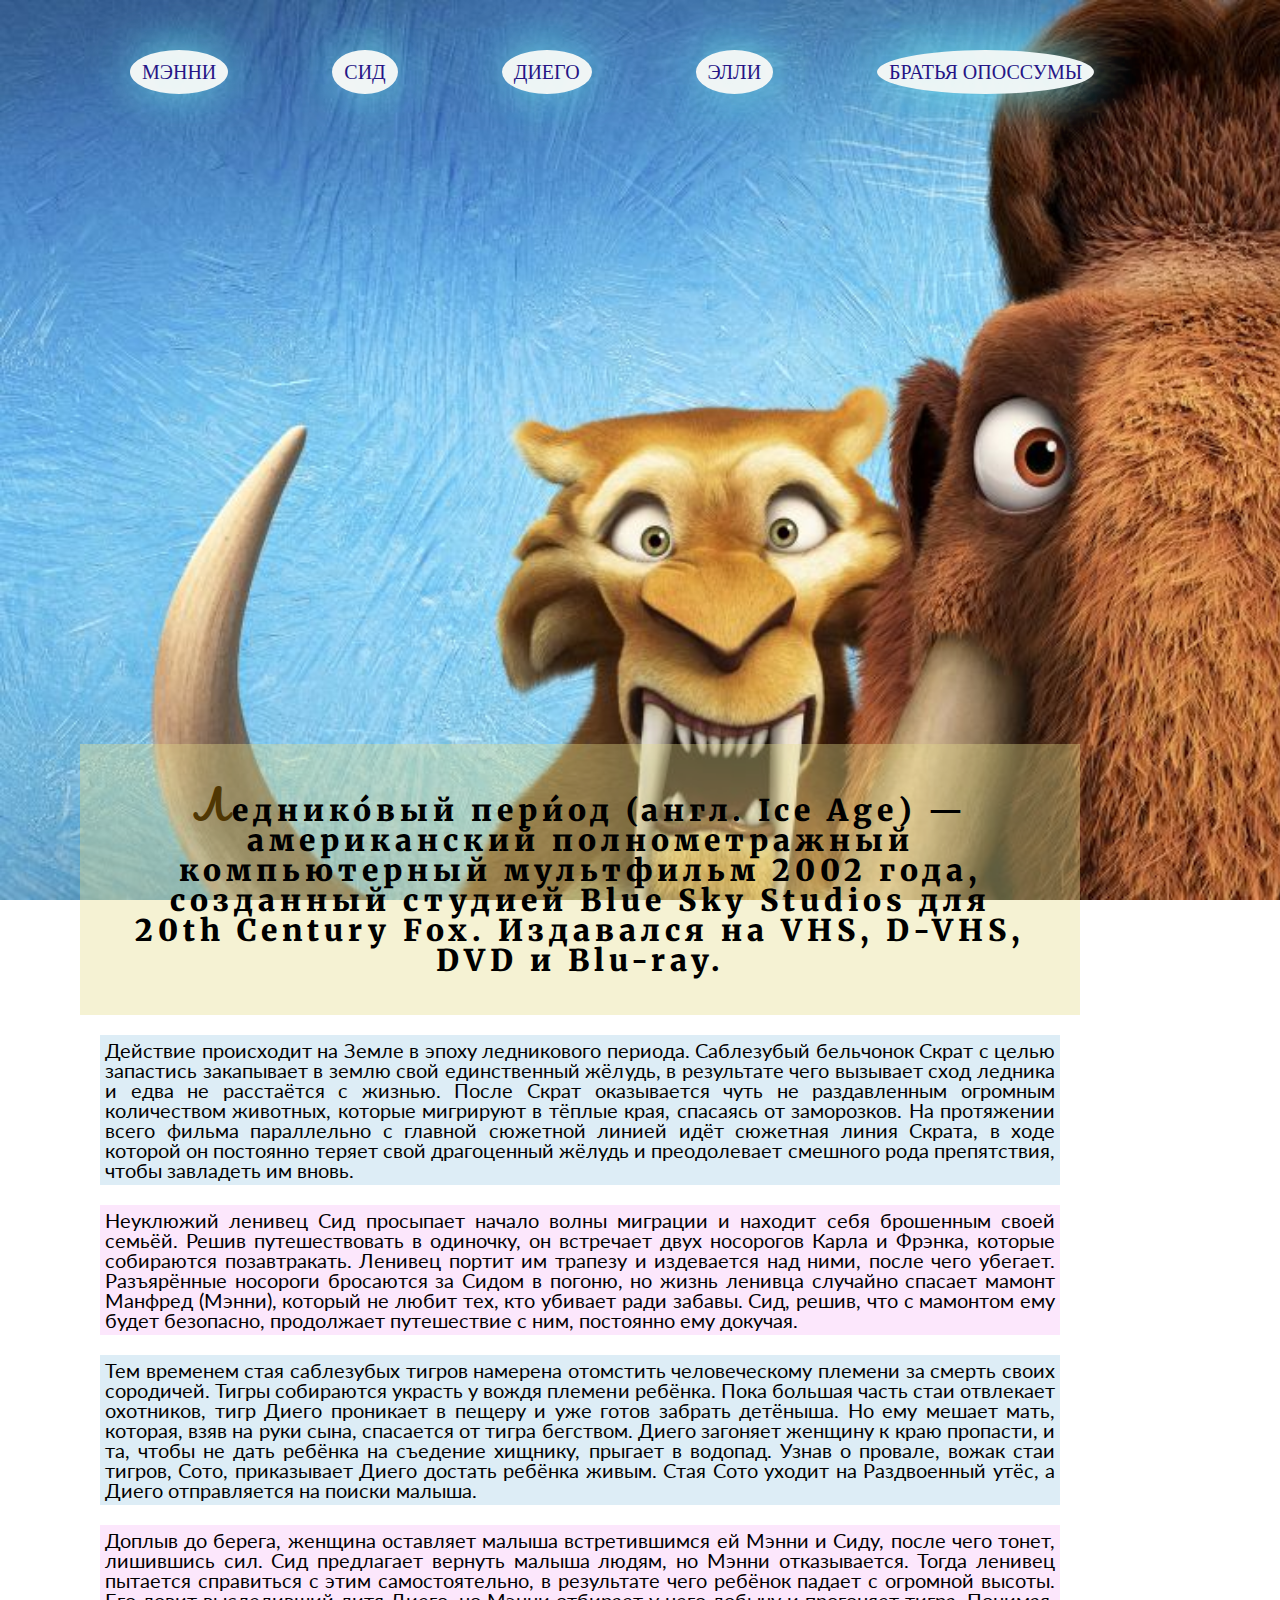
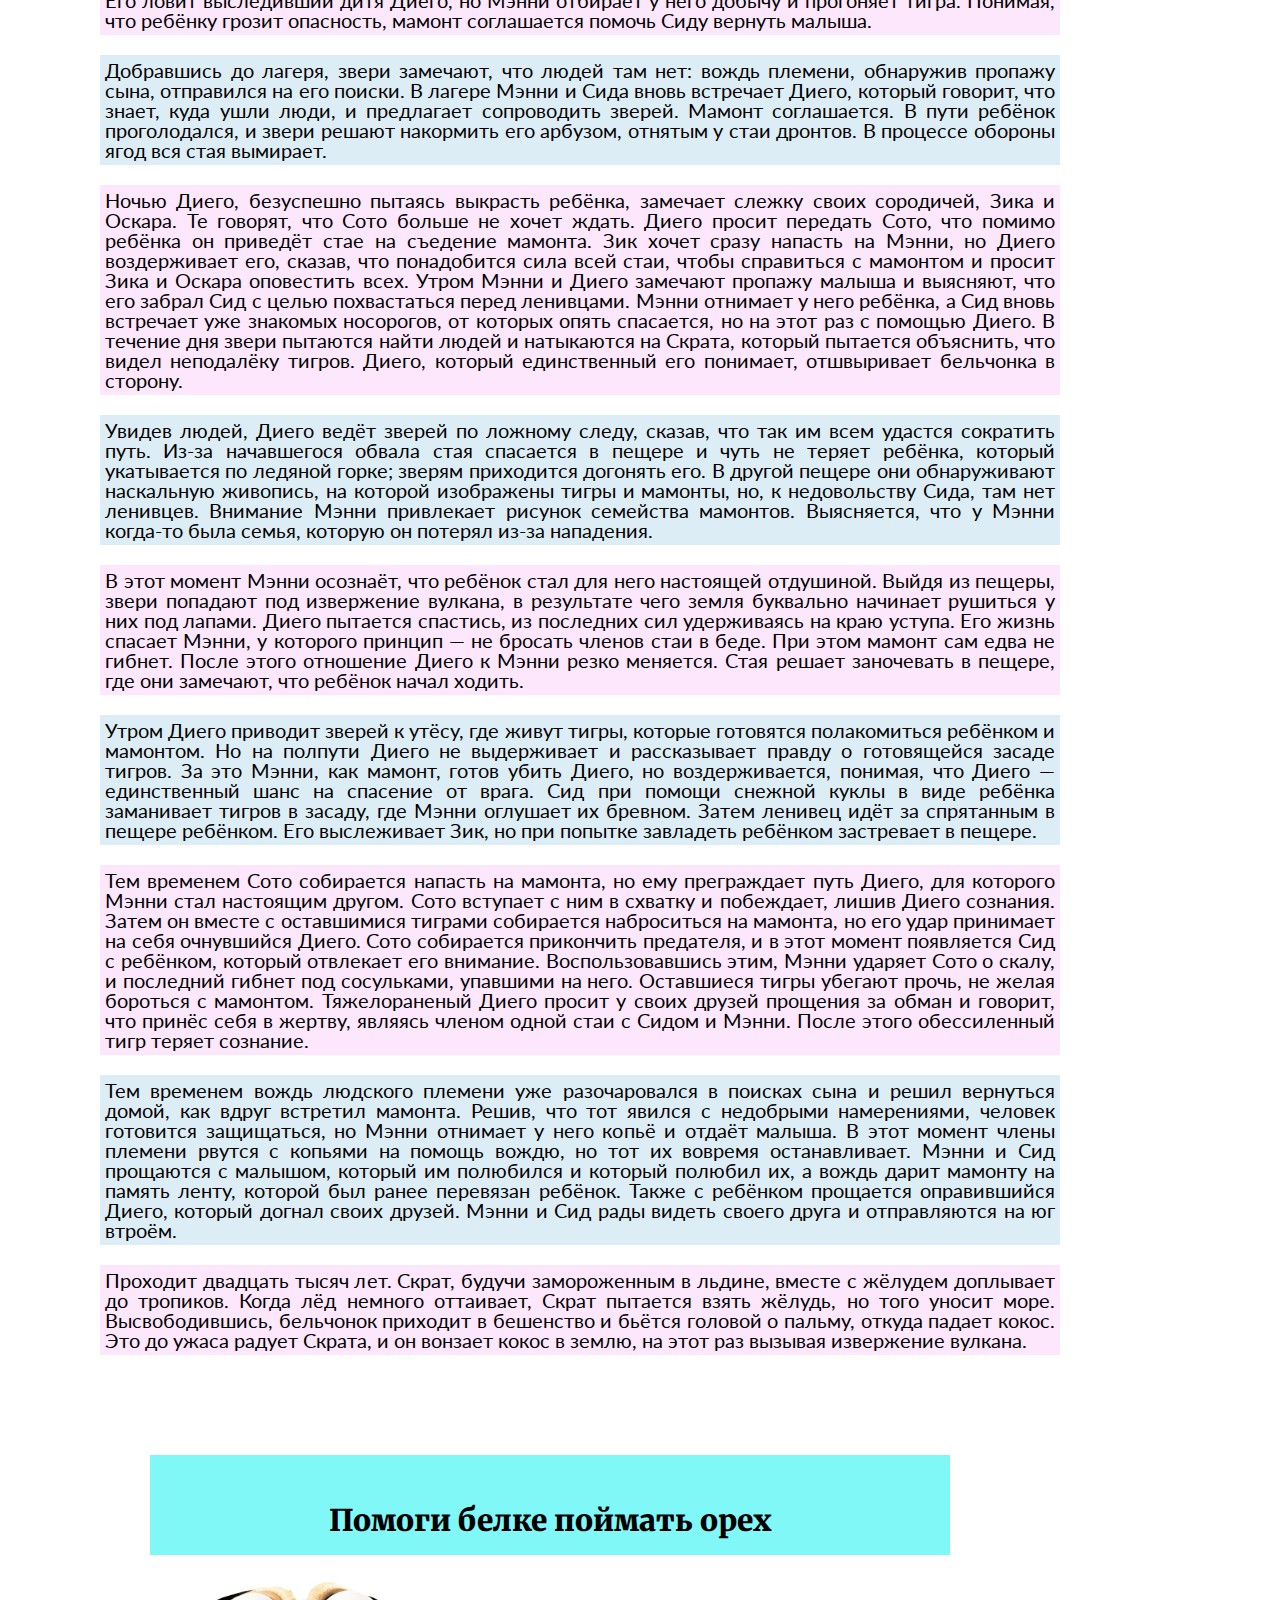
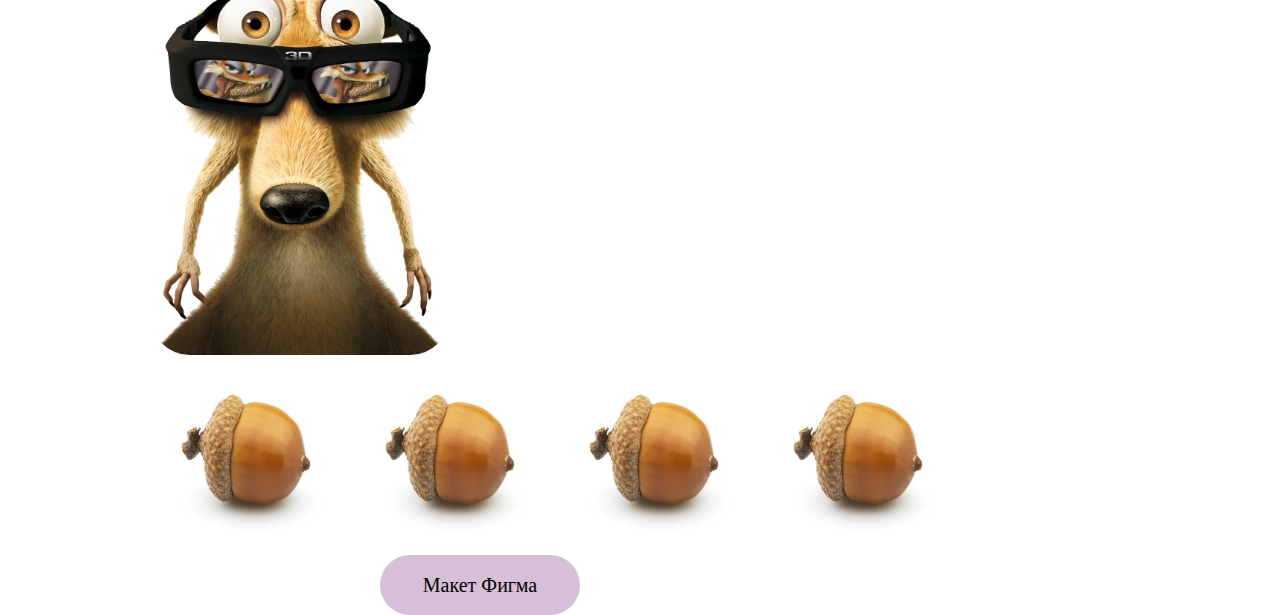
<file: index.html>
<!DOCTYPE html>
<html lang="ru">
<head>
   <meta charset="UTF-8">
   <meta http-equiv="X-UA-Compatible" content="IE=edge">
   <meta name="viewport" content="width=device-width, initial-scale=1.0">
   <link rel="stylesheet" href="css/style.css">
   <title>Ледниковый период</title>
</head>
<body class="all">
   <div class="wrapper">
      <header>
         <nav></nav>
      </header>
      <main class="page">
         <div class="view">
            <ul class="bottoms">
               <li class="bottom-1"><a href="#d1">Мэнни</a></li>
               <li class="bottom-2"><a href="#d2">Сид</a></li>
               <li class="bottom-3"><a href="#d3">Диего</a></li>
               <li class="bottom-4"><a href="#d4">Элли</a></li>
               <li class="bottom-5"><a href="#d5">Братья опоссумы</a></li>
         </ul>
            <div class="definitions">
               <div id="d1" class="definion-1">
                  <p> — шерстистый мамонт. Защищает Сида от носорогов,  <br> а когда на его попечении случайно оказывается человеческий младенец — отправляетсяна поиски его сородичей, чтобы вернуть им малыша. Своих попутчиков — Сида и Диего — вначале воспринимает как обузу, но постепенно свыкается с ними и начинает ощущать себя ответственным за них. Считал себя последним представителем своего вида на Земле, пока не встретил Элли, которая вскоре стала его женой. Ожидая появления своего первенца, Манфред буквально сходит с ума, нервничает по этому поводу даже сильнее, чем сама будущая мать. И в дальнейшем он прямо-таки «трясётся» над своей дочкой, пытается оберегать её от всего на свете. Часто «комплексует» по поводу своих габаритов, обижается, если его называют «толстым». В пятом фильме Мэнни верен себе, не желая признавать совершенную самостоятельность дочери и не особенно одобряя её избранника. Но после предотвращённой катастрофы он согласился отпустить Персик, а Джулиана стал наконец считать за родного сына.</p>
               </div>
               <div id="d2" class="definition-2">
                  <p class="def-2"> -несуразный,болтливый, шепелявящий и вечно надоедающий всем ленивец (к тому же откровенно пренебрегающий личной гигиеной). Вовсе не глуп (бо́льшая часть идей приходит в голову именно ему), но из-за своего легкомыслия и разгильдяйства без конца попадает в передряги, и Мэнни с Диего то и дело приходится его вызволять. Друзья относятся к нему, как к большому ребёнку — часто досадуют на него, но любят; по словам Диего, Сид — «клейкая, липкая субстанция, которая скрепляет нашу стаю». </p>
               </div>
               <div id="d3" class="definition-3">
                  <p> — гордый и независимый саблезубый тигр. Вначале выступает как тайный враг: присоединился к Мэнни и Сиду, чтобы, улучив момент, выкрасть младенца и отнести его своему вожаку. Однако затем Диего отказывается от своего намерения и становится полноправным членом компании. Позднее, когда Мэнни и Элли ждали ребёнка, Диего посчитал, что ему уже нет места среди них, поскольку он становится слишком «мягкотелым», и решает уйти. Но, узнав, что Сид был похищен динозавром, он вместе со всеми пускается в спасательную экспедицию. В результате, помогая друзьям и сражаясь за них, Диего понимает, что ему есть ради чего остаться в их стае. В четвёртой части Диего знакомится с красавицей-пираткой Широй; сначала отношения у них довольно напряжённые, но потом тигр начинает осознавать, что влюбился в неё. В конце концов они становятся парой.</p>
               </div>
               <div id="d4" class="definition-4">
                  <p class="def-4">— молодая мамонтиха. Как и сам Мэнни, очень рано осталась без родителей, и её удочерила семья опоссумов (если бы не было их, она бы долго не прожила). В результате Элли привыкла считать себя опоссумом и переняла все их повадки, включая страх перед хищными птицами и манеру висеть на дереве вниз головой, зацепившись хвостом за ветку. Манфреду пришлось долго убеждать Элли, что она мамонт (хотя та так и не отвыкла от изначальной точки зрения). В конце второго фильма Мэнни и Элли становятся супругами. Они — очень счастливая пара; хотя они всё время спорят по любому поводу, это как раз тот случай, когда «милые бранятся — только тешатся».</p>
               </div>
               <div id="d5" class="definition-5">
                  <p class="def-5"> - два хулиганистых опоссума, сводные братья Элли. Нахальные и надоедливые, вечно всех «достают» своими выходками, но искренне привязаны к названой сестре и по-своему заботятся о ней. После рождения Персик переносят свою заботу на неё; та, в свою очередь, воспринимает их как кровных родственников. Познакомившись с Баком в мире динозавров, Крэш и Эдди стали испытывать уважение к этому неутомимому и бесстрашному зверю.</p>
               </div>
            </div>
            <div class="text">
               <h class="text-1">Леднико́вый пери́од (англ. Ice Age) — американский полнометражный компьютерный мультфильм 2002 года, созданный студией Blue Sky Studios для 20th Century Fox. Издавался на VHS, D-VHS, DVD и Blu-ray.</h>
               <p class="text-2">Действие происходит на Земле в эпоху ледникового периода. Саблезубый бельчонок Скрат с целью запастись закапывает в землю свой единственный жёлудь, в результате чего вызывает сход ледника и едва не расстаётся с жизнью. После Скрат оказывается чуть не раздавленным огромным количеством животных, которые мигрируют в тёплые края, спасаясь от заморозков. На протяжении всего фильма параллельно с главной сюжетной линией идёт сюжетная линия Скрата, в ходе которой он постоянно теряет свой драгоценный жёлудь и преодолевает смешного рода препятствия, чтобы завладеть им вновь.</p>
               <p class="text-3">Неуклюжий ленивец Сид просыпает начало волны миграции и находит себя брошенным своей семьёй. Решив путешествовать в одиночку, он встречает двух носорогов Карла и Фрэнка, которые собираются позавтракать. Ленивец портит им трапезу и издевается над ними, после чего убегает. Разъярённые носороги бросаются за Сидом в погоню, но жизнь ленивца случайно спасает мамонт Манфред (Мэнни), который не любит тех, кто убивает ради забавы. Сид, решив, что с мамонтом ему будет безопасно, продолжает путешествие с ним, постоянно ему докучая.</p>
               <p class="text-4">Тем временем стая саблезубых тигров намерена отомстить человеческому племени за смерть своих сородичей. Тигры собираются украсть у вождя племени ребёнка. Пока большая часть стаи отвлекает охотников, тигр Диего проникает в пещеру и уже готов забрать детёныша. Но ему мешает мать, которая, взяв на руки сына, спасается от тигра бегством. Диего загоняет женщину к краю пропасти, и та, чтобы не дать ребёнка на съедение хищнику, прыгает в водопад. Узнав о провале, вожак стаи тигров, Сото, приказывает Диего достать ребёнка живым. Стая Сото уходит на Раздвоенный утёс, а Диего отправляется на поиски малыша.</p>
               <p class="text-5">Доплыв до берега, женщина оставляет малыша встретившимся ей Мэнни и Сиду, после чего тонет, лишившись сил. Сид предлагает вернуть малыша людям, но Мэнни отказывается. Тогда ленивец пытается справиться с этим самостоятельно, в результате чего ребёнок падает с огромной высоты. Его ловит выследивший дитя Диего, но Мэнни отбирает у него добычу и прогоняет тигра. Понимая, что ребёнку грозит опасность, мамонт соглашается помочь Сиду вернуть малыша.</p>
               <p class="text-6">Добравшись до лагеря, звери замечают, что людей там нет: вождь племени, обнаружив пропажу сына, отправился на его поиски. В лагере Мэнни и Сида вновь встречает Диего, который говорит, что знает, куда ушли люди, и предлагает сопроводить зверей. Мамонт соглашается. В пути ребёнок проголодался, и звери решают накормить его арбузом, отнятым у стаи дронтов. В процессе обороны ягод вся стая вымирает.</p>
               <p class="text-7">Ночью Диего, безуспешно пытаясь выкрасть ребёнка, замечает слежку своих сородичей, Зика и Оскара. Те говорят, что Сото больше не хочет ждать. Диего просит передать Сото, что помимо ребёнка он приведёт стае на съедение мамонта. Зик хочет сразу напасть на Мэнни, но Диего воздерживает его, сказав, что понадобится сила всей стаи, чтобы справиться с мамонтом и просит Зика и Оскара оповестить всех. Утром Мэнни и Диего замечают пропажу малыша и выясняют, что его забрал Сид с целью похвастаться перед ленивцами. Мэнни отнимает у него ребёнка, а Сид вновь встречает уже знакомых носорогов, от которых опять спасается, но на этот раз с помощью Диего. В течение дня звери пытаются найти людей и натыкаются на Скрата, который пытается объяснить, что видел неподалёку тигров. Диего, который единственный его понимает, отшвыривает бельчонка в сторону.</p>
               <p class="text-8">Увидев людей, Диего ведёт зверей по ложному следу, сказав, что так им всем удастся сократить путь. Из-за начавшегося обвала стая спасается в пещере и чуть не теряет ребёнка, который укатывается по ледяной горке; зверям приходится догонять его. В другой пещере они обнаруживают наскальную живопись, на которой изображены тигры и мамонты, но, к недовольству Сида, там нет ленивцев. Внимание Мэнни привлекает рисунок семейства мамонтов. Выясняется, что у Мэнни когда-то была семья, которую он потерял из-за нападения.</p>
               <p class="text-9">В этот момент Мэнни осознаёт, что ребёнок стал для него настоящей отдушиной. Выйдя из пещеры, звери попадают под извержение вулкана, в результате чего земля буквально начинает рушиться у них под лапами. Диего пытается спастись, из последних сил удерживаясь на краю уступа. Его жизнь спасает Мэнни, у которого принцип — не бросать членов стаи в беде. При этом мамонт сам едва не гибнет. После этого отношение Диего к Мэнни резко меняется. Стая решает заночевать в пещере, где они замечают, что ребёнок начал ходить.</p>
               <p class="text-10">Утром Диего приводит зверей к утёсу, где живут тигры, которые готовятся полакомиться ребёнком и мамонтом. Но на полпути Диего не выдерживает и рассказывает правду о готовящейся засаде тигров. За это Мэнни, как мамонт, готов убить Диего, но воздерживается, понимая, что Диего — единственный шанс на спасение от врага. Сид при помощи снежной куклы в виде ребёнка заманивает тигров в засаду, где Мэнни оглушает их бревном. Затем ленивец идёт за спрятанным в пещере ребёнком. Его выслеживает Зик, но при попытке завладеть ребёнком застревает в пещере.</p>
               <p class="text-11">Тем временем Сото собирается напасть на мамонта, но ему преграждает путь Диего, для которого Мэнни стал настоящим другом. Сото вступает с ним в схватку и побеждает, лишив Диего сознания. Затем он вместе с оставшимися тиграми собирается наброситься на мамонта, но его удар принимает на себя очнувшийся Диего. Сото собирается прикончить предателя, и в этот момент появляется Сид с ребёнком, который отвлекает его внимание. Воспользовавшись этим, Мэнни ударяет Сото о скалу, и последний гибнет под сосульками, упавшими на него. Оставшиеся тигры убегают прочь, не желая бороться с мамонтом. Тяжелораненый Диего просит у своих друзей прощения за обман и говорит, что принёс себя в жертву, являясь членом одной стаи с Сидом и Мэнни. После этого обессиленный тигр теряет сознание.</p>
               <p class="text-12">Тем временем вождь людского племени уже разочаровался в поисках сына и решил вернуться домой, как вдруг встретил мамонта. Решив, что тот явился с недобрыми намерениями, человек готовится защищаться, но Мэнни отнимает у него копьё и отдаёт малыша. В этот момент члены племени рвутся с копьями на помощь вождю, но тот их вовремя останавливает. Мэнни и Сид прощаются с малышом, который им полюбился и который полюбил их, а вождь дарит мамонту на память ленту, которой был ранее перевязан ребёнок. Также с ребёнком прощается оправившийся Диего, который догнал своих друзей. Мэнни и Сид рады видеть своего друга и отправляются на юг втроём.</p>
               <p class="text-13">Проходит двадцать тысяч лет. Скрат, будучи замороженным в льдине, вместе с жёлудем доплывает до тропиков. Когда лёд немного оттаивает, Скрат пытается взять жёлудь, но того уносит море. Высвободившись, бельчонок приходит в бешенство и бьётся головой о пальму, откуда падает кокос. Это до ужаса радует Скрата, и он вонзает кокос в землю, на этот раз вызывая извержение вулкана.</p>
            </div>

            <section class="section-1">
               <div class="square"></div>
                  <div class="squirrel">
                     <img class="squirrel-img" src="img/squirrel.png">
                  </div>
                  <img class="nut" src="img/nut-2.jpeg" alt="nut">
                  <img class="nut" src="img/nut-2.jpeg" alt="nut">
                  <img class="nut" src="img/nut-2.jpeg" alt="nut">
                  <img class="nut" src="img/nut-2.jpeg" alt="nut">
      </main>
      <footer>
         <a class="maket" href="maket.html" target="_blank">Макет Фигма</a>
      </footer>
   </div>
</body>
</html>
</file>
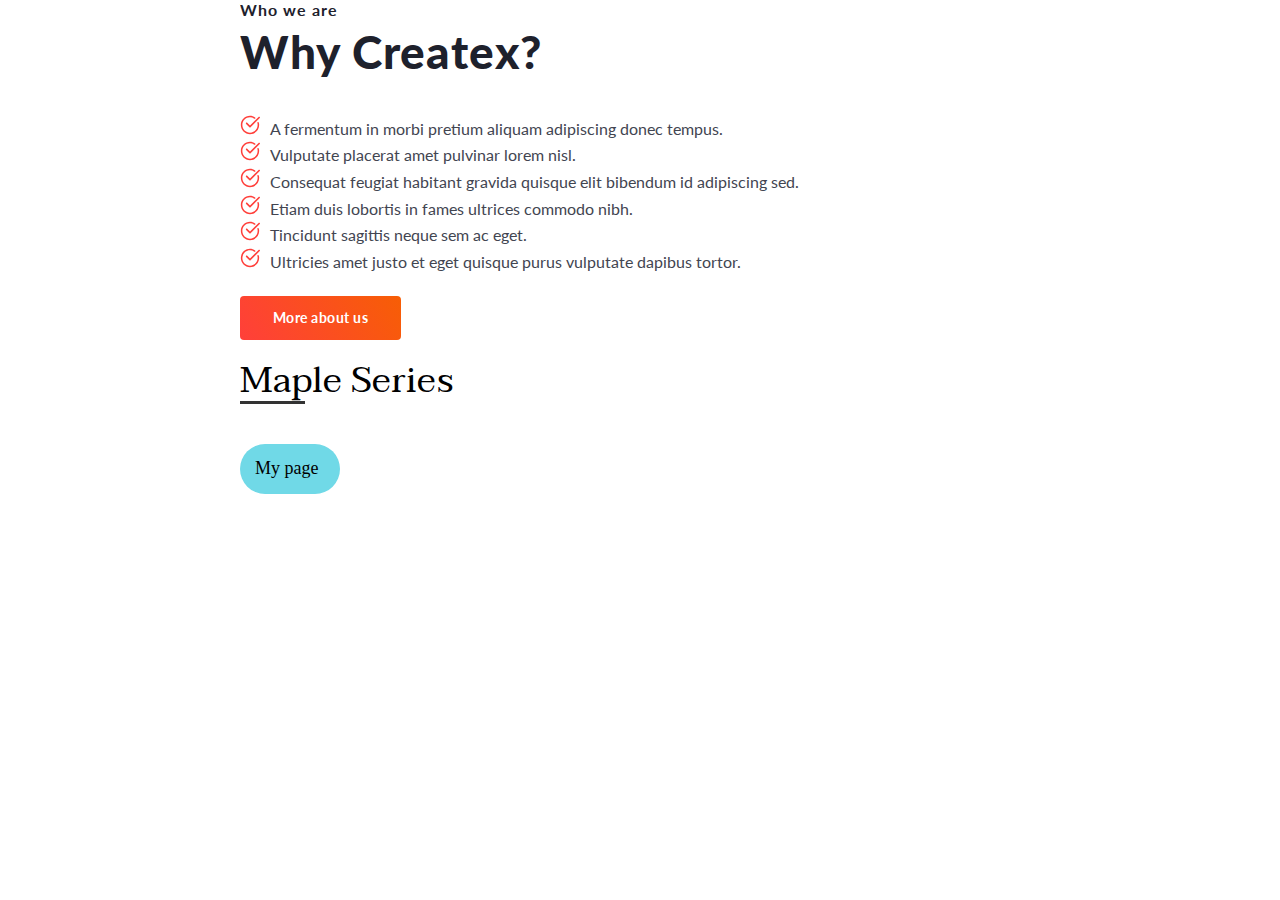
<file: maket.html>
<!DOCTYPE html>
<html lang="en">
<head>
   <meta charset="UTF-8">
   <meta http-equiv="X-UA-Compatible" content="IE=edge">
   <meta name="viewport" content="width=device-width, initial-scale=1.0">
   <link rel="stylesheet" href="css/style.css">
   <title>Maket Figma</title>
</head>
<body class="vital">
   <header>
      <nav></nav>
   </header>
   <main>
      <h6 class="paragraph-1">Who we are</h6>
      <h1 class="paragraph-2">Why Createx?</h1>
      <ul class="items">
            <li>A fermentum in morbi pretium aliquam adipiscing donec tempus.</li>
            <li>Vulputate placerat amet pulvinar lorem nisl.</li>
            <li>Consequat feugiat habitant gravida quisque elit bibendum id adipiscing sed.</li>
            <li>Etiam duis lobortis in fames ultrices commodo nibh.</li>
            <li>Tincidunt sagittis neque sem ac eget.</li>
            <li>Ultricies amet justo et eget quisque purus vulputate dapibus tortor.</li>
      </ul>
      <div>
         <a class="more" href="#">More about us</a>
      </div>
      <p class="maple">Maple Series</p>
   </main>
   <footer><a class="firstpage" href="index.html">My page</a></footer>
</body>
</html>
</file>
<file: css/style.css>
@import url(null.css);

@import url('https://fonts.googleapis.com/css2?family=Lato:wght@400;700;900&family=Playfair+Display:ital@1&display=swap');
@import url('https://fonts.googleapis.com/css2?family=Merriweather:wght@900&display=swap');
@import url('https://fonts.googleapis.com/css2?family=Pacifico&display=swap');
@import url('https://fonts.googleapis.com/css2?family=Taviraj&display=swap');


.wrapper{
   min-height: 100%;
   overflow: hidden;
   margin: 0 auto;
}

.header{
border: 10px solid;
}

.all{
   background: url(../img/iceage.jpeg) 0 0 / cover no-repeat;
   margin: 0 0 0 auto;
   max-width: 1200px;
   max-height: 800px;
   font-size: 16px;
   position: top;
   box-sizing: border-box;
   display: block;
}

.all>*:last-child{
   margin-bottom: 0px;
}

.definitions{
   max-height: 800px;
   font-family: "Merriweather";
   font-style: normal;
   font-weight: 900;
   font-size: 15px;
}

.bottoms li{
   display: inline-block;
   margin: 50px;
   border: 10px solid whitesmoke;
   font-size: 20px;
   background-color: whitesmoke;
   border-radius: 50%;
   text-shadow: 1px 0px 50px rgb(112, 217, 231);
   color: rgb(38, 21, 134);
   text-transform: uppercase;
   box-shadow: 1px 0px 50px rgb(112, 217, 231);
   padding: 2px;
}

.bottom-1 a:hover{
   padding: 5px;
   background-color: rgba(19, 236, 236, 0.144);
   border-radius: 50%;
   text-decoration: underline;
}

.bottom-2 a:hover{
   padding: 5px;
   background-color: rgba(19, 236, 236, 0.144);
   border-radius: 50%;
   text-decoration: underline;
}
.bottom-3 a:hover{
   padding: 5px;
   background-color: rgba(19, 236, 236, 0.144);
   border-radius: 50%;
   text-decoration: underline;
}
.bottom-4 a:hover{
   padding: 5px;
   background-color: rgba(19, 236, 236, 0.144);
   border-radius: 50%;
   text-decoration: underline;
}
.bottom-5 a:hover{
   padding: 5px;
   background-color: rgba(19, 236, 236, 0.144);
   border-radius: 50%;
   text-decoration: underline;
}
/* ===== Пришлось все definition поставить виксированую высоту и ширину так как нижний вся нижняя страничка двигалась. Подскажите, пожалуйста, как этого избежать */

.definion-1{
   background-color: skyblue;
   border-radius: 29% 71% 8% 92% / 96% 40% 60% 0%;
   padding: 45px 50px 20px 200px;
   color: snow;
   text-shadow: 1px 1px 10px #000;
   width: 600px;
   height: 500px;
   overflow: auto;
   text-align: center;
   background: url(../img/mennypics.png.webp) 30px 40px / 300px no-repeat;
   display: none;
}
.definion-1:hover{
   background: url(../img/мамант.jpeg) 0 0 / cover no-repeat;
   border-radius: 60px 100px 50px 100px;
   padding: 100px 30px;
}

.definion-1:target{
   display: block;
}

.definition-2{
   width: 400px;
   height: 500px;
   overflow: auto;
   background: url(../img/sid.jpeg) -250px 0px/ cover no-repeat;
   border-radius: 42% 58% 72% 28% / 85% 89% 11% 15%;
   margin-left: 200px;
   text-indent: 60px;
   text-align: center;
   display: none;
   text-shadow: 1px 0px 10px rgb(120, 235, 250);
   color: rgb(87, 79, 9);
   border: 1px solid rgb(56, 119, 155);
   display: none;
}

.def-2{
   padding: 90px 100px 0px 70px;
   text-align-last: center;
}

.definition-2:target{
   display: block;
}
.definition-2:hover{
   background: url(../img/sid-2.png) no-repeat;
   border: 1px solid burlywood;
}

.definition-3{
   width: 400px;
   max-height: 500px;
   overflow: auto;
   background: url(../img/diego-1.jpeg) -20px 0px / cover;
   margin-left: 300px;
   border-radius: 80px 80px 0px 10px;
   text-align: center;
   padding: 20px 30px 5px 30px;
   display: none;
}

.definition-3:hover{
   background: url(../img/diego-2.jpeg) 0px 0px / cover no-repeat;
}
.definition-3:target{
   display: block;
}

.definition-4{
   background: orchid;
   width: 400px;
   height: 500px;
   overflow: auto;
   border-radius: 100px 20px 80px 20px;
   margin-left: 400px;
   background: url(../img/ellie.png.webp) 0px 0px / cover no-repeat;
   padding: 30px 50px 0px 0px;
   display: none;
}
.def-4{
   text-align: left;
   padding-right: 100px;
   padding-left: 30px;
   padding-bottom: 50px;
}
.definition-4:hover{
   background: url(../img/loved.jpeg) no-repeat;
   text-shadow: 10px 0px 10px #000;
}
.definition-4:target{
   display: block;
}

.definition-5{
   background: url(../img/brothers-1.jpeg) -40px 0px / cover no-repeat;
   max-width: 400px;
   max-height: 600px;
   margin-left: 700px;
   border-radius: 150px 30px 70px 30px;
   display: none;
}

.def-5{
   text-align: center;
   padding: 10px 20px 20px 200px;
   text-shadow: 1px 0px 10px black;
}

.definition-5:hover{
   background: url(../img/brothers-2.jpeg) 0 0 / cover no-repeat;
   color: blanchedalmond;
   text-shadow: 1px 0px 10px rgb(119, 109, 15);
}
.definition-5:target{
   display: block;
}

.section-1{
   margin: 100px 0px 0px 70px;
}  

.squirrel-img{
   display: inline-block;
   width: 300px;
   height: 400px;
   border-radius: 0px 0px 40px 40px ;
}

.squirrel:before{
   content: "Помоги белке поймать орех";
   padding: 50px;
   text-align: center;
   font-family: "Merriweather";
   font-style: normal;
   font-weight: 900;
   font-size: 30px;
   display: block;
   width: 800px;
   height: 20px;
   background-color: rgb(128, 248, 248);
   /* margin-top: 200px; */
}

.nut{
   width: 200px;
   height: 200px;
}

.nut:hover{
   opacity: 0;
}


/* .game{
   background: lightcoral;
   display: inline-block;
   width: 1000px;
   height: 100px;
} */

/* .game-1{
   width: 400px;
   height: 200px;
   margin-top: 40px;
   background: url(../img/squirrell.jpeg) 0 0 / 200px no-repeat;
} */


.text{
   font-family: "Lato";
   font-style: normal;
   font-weight: 400;
   max-width: 1000px;
   text-align: justify;
   font-size: 20px;
}

.text p{
   margin: 20px;
   background-color: rgba(161, 204, 230, 0.356);
   padding: 5px;
}

.text-1{
   display: block;
   text-align: center;
   font-family: "Merriweather";
   font-style: normal;
   font-weight: 900;
   font-size: 30px;
   padding: 40px;
   background-color: rgba(228, 222, 141, 0.384);
   margin-top: 600px; 
   letter-spacing: 5px;
}

.text-1:hover{
   color: rgb(46, 45, 26);
}

.text-1::first-letter{
   color: rgb(80, 55, 3);
   font-family: "Pacifico";
   font-style: normal;
   font-weight: 400;
   font-size: 40px;
}

.text:last-of-type{
   margin-bottom: 0px;
}

.text p:nth-child(odd){
   background-color: rgba(245, 179, 245, 0.322);
}

.text p:hover{
   padding: 30px;
   background-color: rgba(14, 159, 243, 0.658);
   color: whitesmoke;
   text-shadow: 1px 0px 10px #000;
}

.maket{
   display: inline-block;
   background-color: thistle;
   margin-left: 300px;
   width: 200px;
   height: 60px;
   border-radius: 50px;
   padding: 20px;
   text-align: center;
   font-size: 20px;
   font-family: "Arial" serif;
}

.maket:hover{
   font-size: 25px;
   box-shadow: 10px 1px 10px #000;
}



/* ======== maket ========= */

.vital{
   max-width: 800px;
   margin: 0px auto;
}

.paragraph-1{
   font-family: "Lato";
   font-style: normal;
   font-weight: 700;
   font-size: 16px;
   line-height: 1.3;
   letter-spacing: 1px;
   color: #1E212C;
}

.paragraph-2{
   font-family: "Lato";
   font-style: normal;
   font-weight: 900;
   font-size: 46px;
   letter-spacing: 1px;
   color: #1E212C;
   margin: 8px 0px 40px;
}

.items li{
   font-family: "Lato";
   font-style: normal;
   font-weight: 400;
   font-size: 16px;
   line-height: 1.6;
   color: #424551;
}

.items li::before{
   content: "";
   width: 30px;
   height: 20px;
   display: inline-block;
   background: url(../img/check.svg) 0 0 / 20px no-repeat;
}
/* .more{
   display:block;
   width: 161px;
   height: 44px;
   background-color: linear-gradient(55.95deg, #FF3F3A 0%, #F75E05 100%);
   border-radius: 4px;
   margin-top: 22px;
} */

.more{
   background: linear-gradient(55.95deg, #FF3F3A 0%, #F75E05 100%);
   width: 161px;
   height: 44px;
   display: inline-block;
   margin-top: 22px;
   border-radius: 4px;
   color: #FFFFFF;
   font-family: "Lato";
   font-style: normal;
   font-weight: 700;
   font-size: 14px;
   letter-spacing: 0.5px;
   text-align: center;
   padding: 15px;
}

.maple{
   font-family: Taviraj;
   font-style: normal;
   font-weight: 400;
   margin: 40px 0px;
   font-size: 36px;
   line-height: 1.1px;
   color: 333333;
}

.maple::after{
   content: "";
   display: block;
   width: 65px;
   height: 3px;
   background: #333333;
   margin: 20px 0px 0px 0px;
}

.firstpage{
   background: rgb(112, 217, 231);
   border-radius: 30px;
   width: 100px;
   height: 50px;
   display: block;
   padding: 15px 0px 0px 15px;
   font-size: 18px;
}

.firstpage:hover{
   text-decoration: underline;
   font-size: 20px;
   box-shadow: 1px 10px 10px #000;
}
</file>
